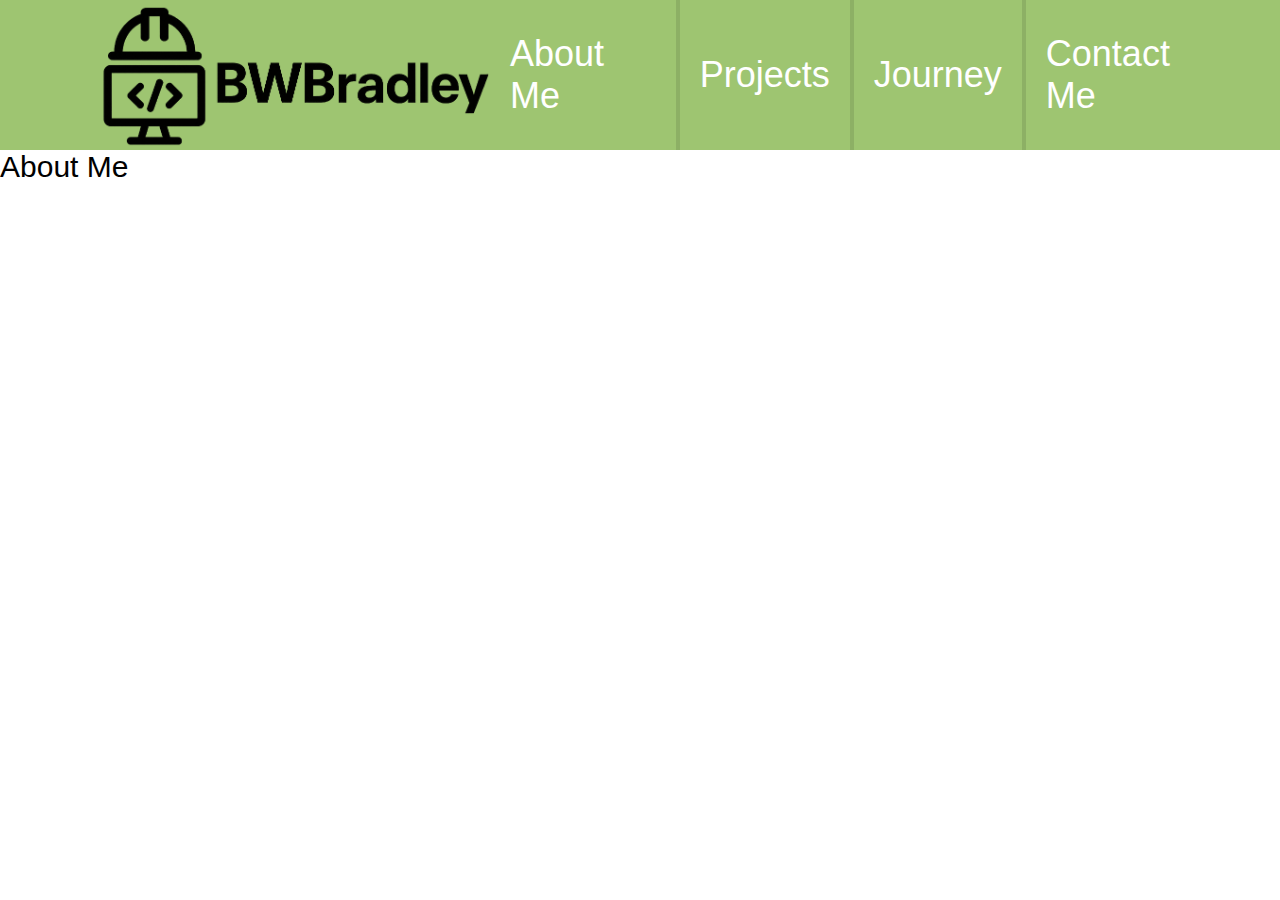
<file: pages/aboutme.html>
<!DOCTYPE html>
<html lang="en">
<head>
    <meta charset="UTF-8">
    <meta name="viewport" content="width=device-width, initial-scale=1.0">
    <title>Homepage | BuildWithBradley</title>
    <link rel="stylesheet" href="../css/navbar.css">
    <link rel="stylesheet" href="../css/base.css">
</head>
<body>
    <div id="navbar"></div>  <!--nav is loaded here-->
    <main>
        <div class="page-title">About Me</div>
    </main>
    <script src="../js/navbar-loader.js"></script>
</body>
</html>
</file>
<file: css/navbar.css>
/* Header - makes logo and nav sit on opposite sides */
header {
    display: flex;
    align-items: center;
    justify-content: space-between;
    background-color: rgb(158, 197, 113);
    height: 150px;
    padding: 0 40px;
}

/* Logo container (the <a>) */
.logo-link {
    display: flex;
    align-items: center;
}

/* Logo image */
.logo {
    height: 80px;
    width: auto;
    display: block;
}

/* Nav menu */
.nav-menu {
    display: flex;
    align-items: center;
    height: 100%;
}

.nav-menu ul {
    display: flex;
    margin: 0;
    padding: 0;
    height: 100%;
}

.nav-menu li {
    list-style: none;
    display: flex;
    height: 100%;
}

.nav-menu li:first-child a {
    border-left: none;
}

.nav-menu a {
    display: flex;
    align-items: center;
    justify-content: center;
    height: 100%;
    padding: 0 20px;
    color: white;
    text-decoration: none;
    font-size: 36px;
    border-left: 4px solid rgba(0, 0, 0, 0.1);
}
</file>
<file: css/base.css>
* {
    font-family: Verdana, Geneva, Tahoma, sans-serif;
    font-size: 14px;
    margin: 0;
    padding: 0;
    list-style: none;
}

.page-title {
    font-size: 30px;
}

/*logo*/
.logo {
    display: flex;
    width: 400px;
    height: auto; /* Maintains aspect ratio */ 
    margin-left: 50px;
}
</file>
